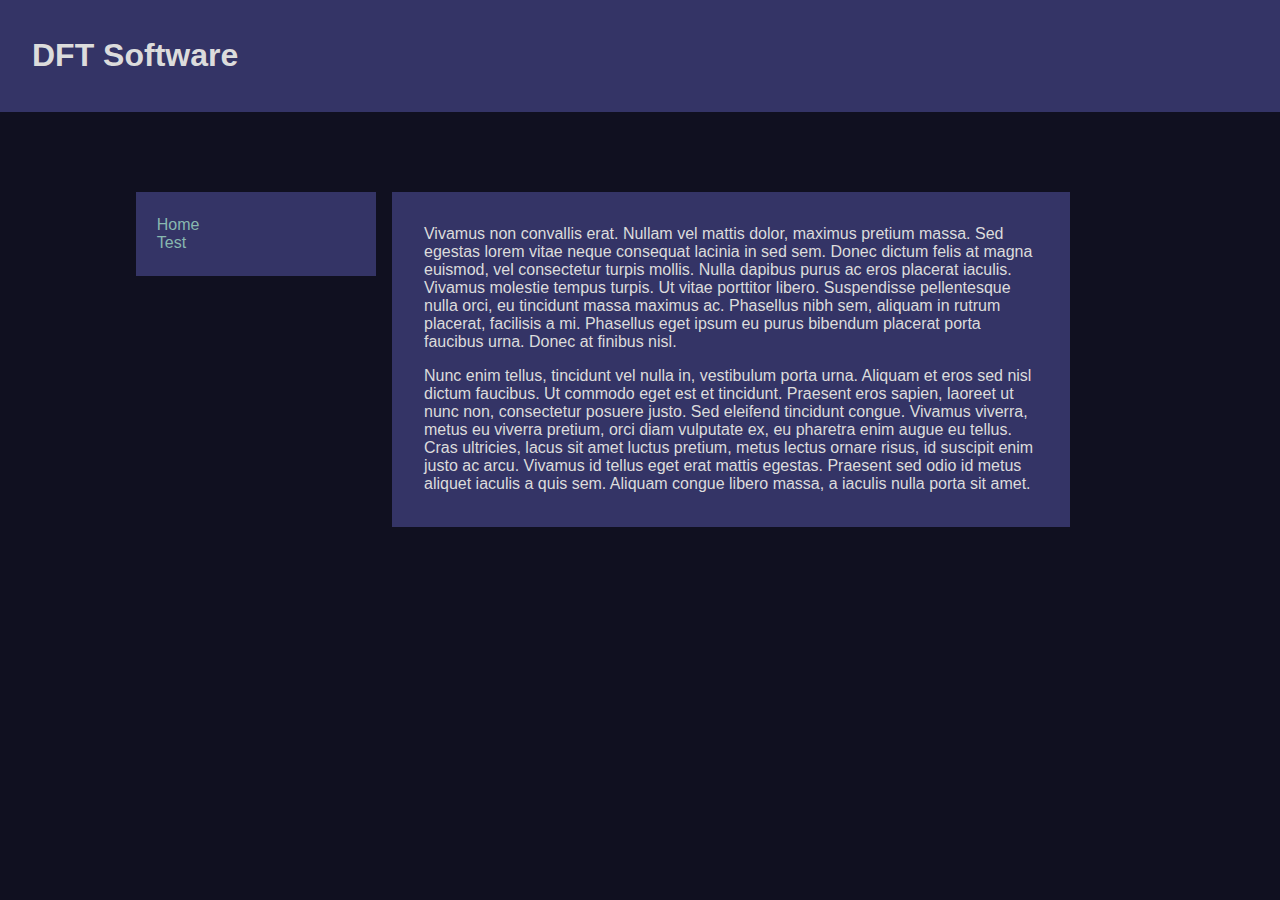
<file: testlink.html>
<!DOCTYPE html>
<html>
<head>
	<script type="text/javascript" src="script/loadscript.js"></script>
	<link rel="stylesheet" href="css/main.css">
</head>
<body>

	<div class="header" id="header"></div>
	<div class="main-container">
		<div class="navbar" id="navbar"></div>

		<div class="content" id="content">
			<p>
				Vivamus non convallis erat. Nullam vel mattis dolor, maximus pretium massa. Sed egestas lorem vitae neque consequat lacinia in sed sem. Donec dictum felis at magna euismod, vel consectetur turpis mollis. Nulla dapibus purus ac eros placerat iaculis. Vivamus molestie tempus turpis. Ut vitae porttitor libero. Suspendisse pellentesque nulla orci, eu tincidunt massa maximus ac. Phasellus nibh sem, aliquam in rutrum placerat, facilisis a mi. Phasellus eget ipsum eu purus bibendum placerat porta faucibus urna. Donec at finibus nisl. 
			</p>

			<p>
				Nunc enim tellus, tincidunt vel nulla in, vestibulum porta urna. Aliquam et eros sed nisl dictum faucibus. Ut commodo eget est et tincidunt. Praesent eros sapien, laoreet ut nunc non, consectetur posuere justo. Sed eleifend tincidunt congue. Vivamus viverra, metus eu viverra pretium, orci diam vulputate ex, eu pharetra enim augue eu tellus. Cras ultricies, lacus sit amet luctus pretium, metus lectus ornare risus, id suscipit enim justo ac arcu. Vivamus id tellus eget erat mattis egestas. Praesent sed odio id metus aliquet iaculis a quis sem. Aliquam congue libero massa, a iaculis nulla porta sit amet. 
			</p>
		</div>

		<div class="footer"></div>
	</div>
	

</body>
</html>
</file>
<file: css/main.css>
body {
  background: #101020;
  color: #DCDCDC;
  font-family: sans-serif;
  margin: 0;
}

.header {
  background: #343466;
  padding: 1em 2em;
}

.main-container {
  margin-top: 5em;
  margin-left: auto;
  margin-right: auto;
  width: 80%;
}

.navbar {
  width: 20%;
  float: left;
  background: #343466;
  padding: 0.5em 1.1em;
  margin: 0 0.5em;
}

.navbar ul {
  list-style-type: none;
  padding: 0;
}

.navbar ul li {
  font-size: 1.0em;
  margin-left: 0.2em;
  margin-right: 1.1em;
}

.navbar ul h2 {
  font-size: 1.0em;
  padding: 0;
  margin: 0;
  margin-top: 1em;
}

.navbar a {
  color: #88b8b0;
  text-decoration: none;
}

.navbar a:hover {
  color: #e3e6f1;
}

.content {
  background: #343466;
  padding: 1.1em 2em;
  margin: 0 0.5em;
  width: 60%;
  float: left;
}

.footer {
  margin-top: 10px;
  padding: 1em 2em;
  clear: both;
  width: 100%;
  text-align: center;
}
/*# sourceMappingURL=main.css.map */
</file>
